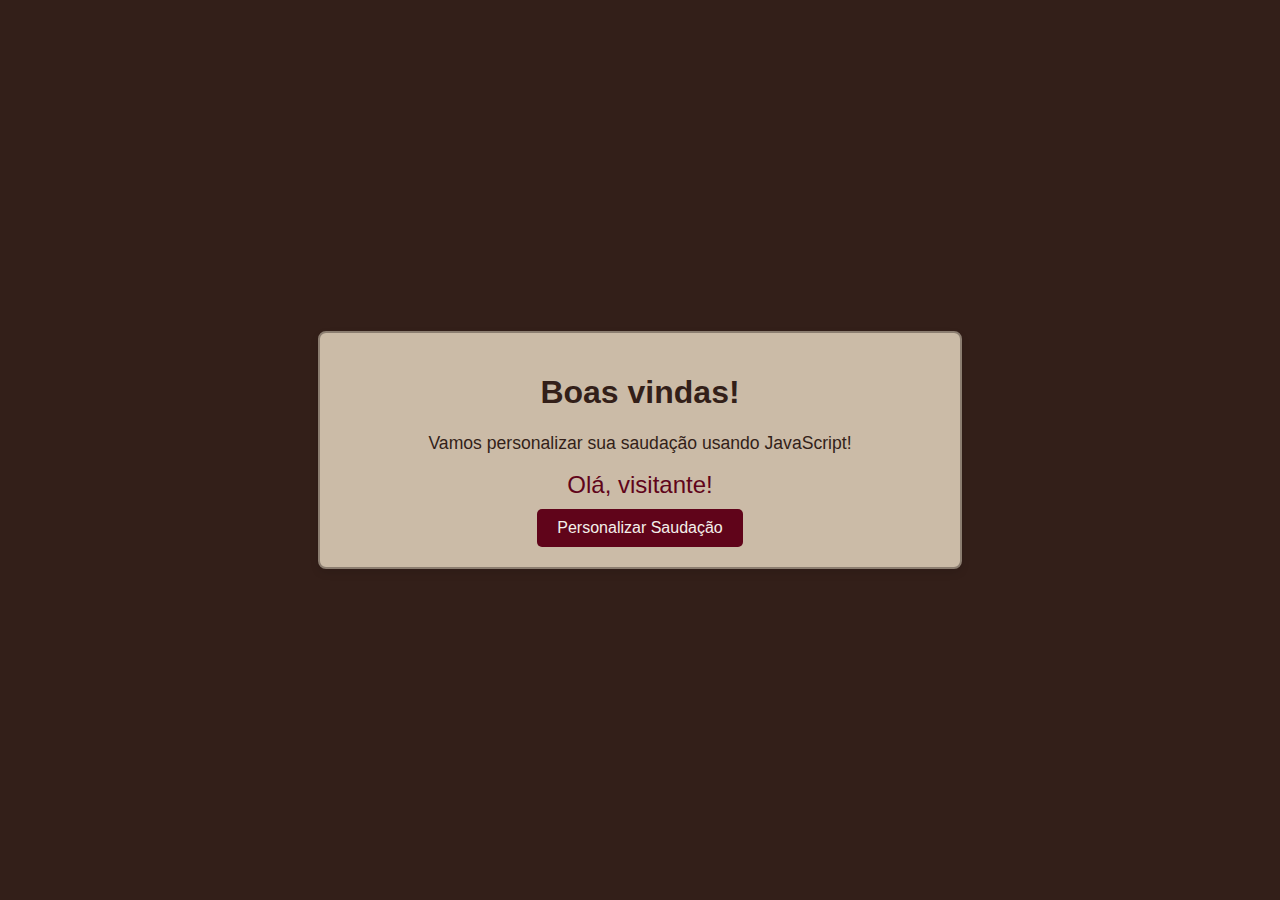
<file: Aula-001/index.html>
<!DOCTYPE html>
<html lang="pt-BR">
<head>
  <meta charset="UTF-8">
  <meta name="viewport" content="width=device-width, initial-scale=1.0">
  <link rel="stylesheet" href="style.css">
  <title>Página inicial</title>
</head>
<body>
  <div class="container">
    <h1>Boas vindas!</h1>
    <p>Vamos personalizar sua saudação usando JavaScript!</p>
    <div class="saudacao" id="mensagemSaudacao">Olá, visitante!</div>
    <button onclick="mudarNome()">Personalizar Saudação</button>
  </div>


  <script>
    function mudarNome() {
      let nome = "Danilo"
    document.getElementById("mensagemSaudacao").textContent = "Olá, " + nome + "! Seja bem-vindo!";
  }
  </script>
  <!-- <script src="script.js"></script> -->
</body>
</html>
</file>
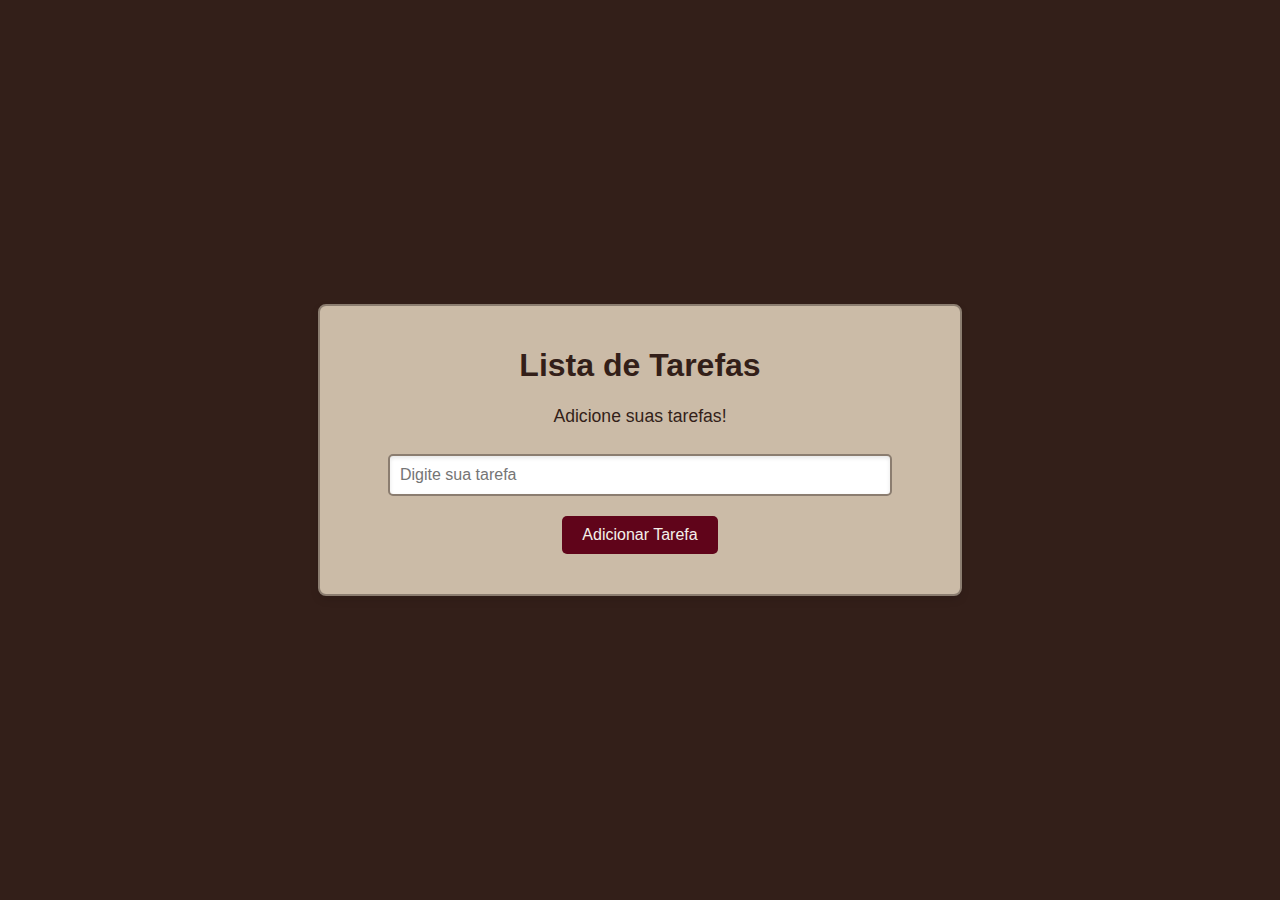
<file: Aula-002/index.html>
<!DOCTYPE html>
<html lang="pt-BR">
<head>
  <meta charset="UTF-8">
  <meta name="viewport" content="width=device-width, initial-scale=1.0">
  <title>Aula 02 - Lista de Tarefas</title>
  <link rel="stylesheet" href="styles.css">
</head>
<body>
  <div class="container">
    <h1>Lista de Tarefas</h1>
    <p>Adicione suas tarefas!</p>
    <input type="text" id="inputTarefa" placeholder="Digite sua tarefa">
    <button onclick="adicionarTarefa()">Adicionar Tarefa</button>
    <p id="mensagem"></p>
    <ul id="listaTarefas">
      
    </ul>
  </div>

  <script src="script.js"></script>
</body>
</html>
</file>
<file: Aula-001/style.css>
body {
  font-family: Arial, sans-serif;
  display: flex;
  justify-content: center;
  align-items: center;
  height: 100vh;
  margin: 0;
  background-color: #331F19; /* Fundo neutro */
}
.container {
  text-align: center;
  background-color: #CBBBA7;
  padding: 20px;
  border-radius: 8px;
  box-shadow: 0 4px 8px rgba(0, 0, 0, 0.1);
  width: 90%;
  max-width: 600px;
  border: 2px solid #8B7D70;
}
.saudacao {
  font-size: 1.5em;
  color: #60041A;
  margin-top: 10px;
}
h1 {
  color: #331F19;
}
p {
  color: #331F19;
  font-size: 1.1em;
}
button {
  background-color: #60041A;
  color: #F4F0EA;
  padding: 10px 20px;
  border: none;
  border-radius: 5px;
  cursor: pointer;
  font-size: 1em;
  transition: background-color 0.3s ease;
  margin-top: 10px;
}
button:hover {
  background-color: #A34743;
}
</file>
<file: Aula-002/styles.css>
body {
  font-family: Arial, sans-serif;
  display: flex;
  justify-content: center;
  align-items: center;
  height: 100vh;
  margin: 0;
  background-color: #331F19; 
}
.container {
  text-align: center;
  background-color: #CBBBA7;
  padding: 20px;
  border-radius: 8px;
  box-shadow: 0 4px 8px rgba(0, 0, 0, 0.1);
  width: 90%;
  max-width: 600px;
  border: 2px solid #8B7D70;
}
h1 {
  color: #331F19;
}
p {
  color: #331F19;
  font-size: 1.1em;
}
button {
  background-color: #60041A;
  color: #F4F0EA;
  padding: 10px 20px;
  border: none;
  border-radius: 5px;
  cursor: pointer;
  font-size: 1em;
  transition: background-color 0.3s ease;
  margin-top: 10px;
}
button:hover {
  background-color: #A34743;
}
ul {
  list-style: none;
  padding: 0;
  margin-top: 20px;
}
ul li {
  background-color: #F4F0EA;
  color: #331F19;
  padding: 10px;
  margin: 5px 0;
  border-radius: 5px;
  box-shadow: 0 2px 4px rgba(0, 0, 0, 0.1);
}

/* Estilo para o campo de entrada */
input[type="text"] {
  padding: 10px;
  width: 80%;
  max-width: 500px;
  margin-top: 10px;
  margin-bottom: 10px;
  border: 2px solid #8B7D70;
  border-radius: 5px;
  font-size: 1em;
  box-shadow: inset 0 2px 4px rgba(0, 0, 0, 0.1);
  outline: none;
  transition: border-color 0.3s ease;
}
input[type="text"]:focus {
  border-color: #60041A;
  box-shadow: inset 0 2px 4px rgba(96, 4, 26, 0.3);
}
</file>
